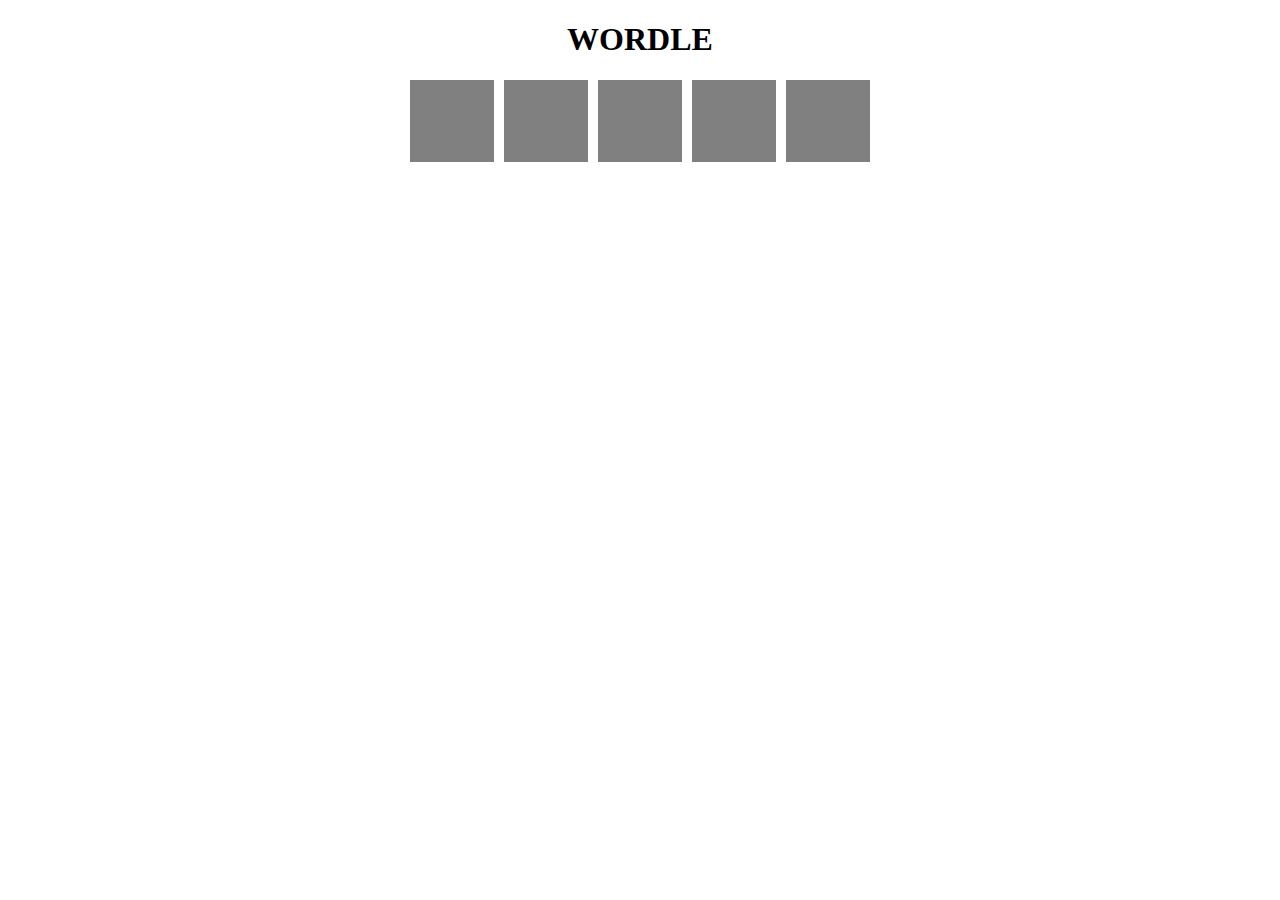
<file: index.html>
<!DOCTYPE html>
<html lang="en">
<head>
    <meta charset="UTF-8">
    <meta name="viewport" content="width=device-width, initial-scale=1.0">
    <link rel="stylesheet" href="./styles.css">
    <title>Wordle</title>
</head>
<body>
<h1> WORDLE </h1>
<main class="main-container">
    <div class="row" id="1">
        <!--<input type="text" maxlength="1" class="square">-->
    </div>
</main>
<div class="result">

</div>
<script src="./main.js"></script>
</body>
</html>
</file>
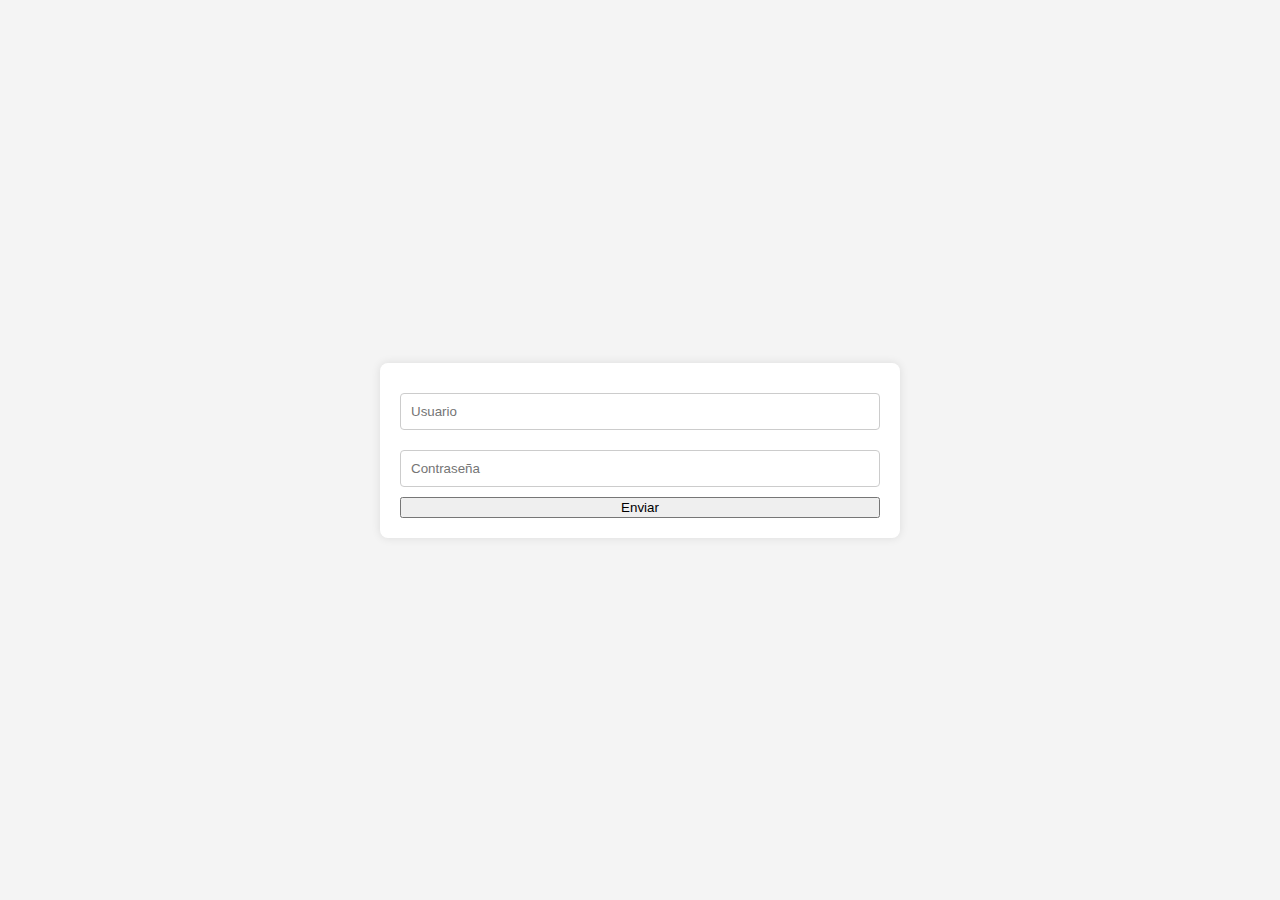
<file: login.html>
<!DOCTYPE html>
<html lang="es">
<head>
    <meta charset="UTF-8">
    <title>Iniciar sesión / Registrarse</title>
    <link rel="stylesheet" href="./styles.css">
</head>
<body class="body-login">
<form id="login-form">
    <input type="text" id="username" placeholder="Usuario">
    <input type="password" id="password" placeholder="Contraseña">
    <button type="submit">Enviar</button>
</form>
<script src="./login.js"></script>
</body>
</html>
</file>
<file: styles.css>
body {
    font-family: "Segoe UI", Tahoma, geneva, Verdana, serif;
}

h1 {
    text-align: center;
}

.main-container {
    display: flex;
    flex-direction: column;
    align-items: center;
}

.row {
    display: flex;
    gap: 10px;
    margin-bottom: 10px;
}

.square {
    width: 80px;
    height: 80px;
    border: none;
    background-color: gray;
    outline: none;
    font-size: 50px;
    text-transform: uppercase;
    color: white;
    text-align: center;
}

.result {
    text-align: center;
    font-size: 36px;
}

.button {
    width: 170px;
    height:  60px;
    border-radius: 16px;
    border: none;
    background-color: #6AAA64;
    font-size: 32px;
    color: #fff;
}

.button:hover {
    border: 3px solid #6AAA64;
    background-color: white;
    color: #6AAA64;
    cursor: pointer;
}
/* debo poner en este orden los colores para que que no se solapen */

.gold {
    background-color: #C9B458;
}

.green {
    background-color: #6AAA64;
}

.gray {
    background-color: #787C7E;
}


.body-login {
    display: flex;
    justify-content: center;
    align-items: center;
    height: 100vh;
    margin: 0;
    background-color: #f4f4f4;
}

#login-form {
    display: flex;
    flex-direction: column;
    width: 30em;
    padding: 20px;
    background-color: #ffffff;
    border-radius: 8px;
    box-shadow: 0px 0px 10px rgba(0, 0, 0, 0.1);
}

#login-form input {
    padding: 10px;
    margin: 10px 0;
    border: 1px solid #ccc;
    border-radius: 4px;
}
</file>
